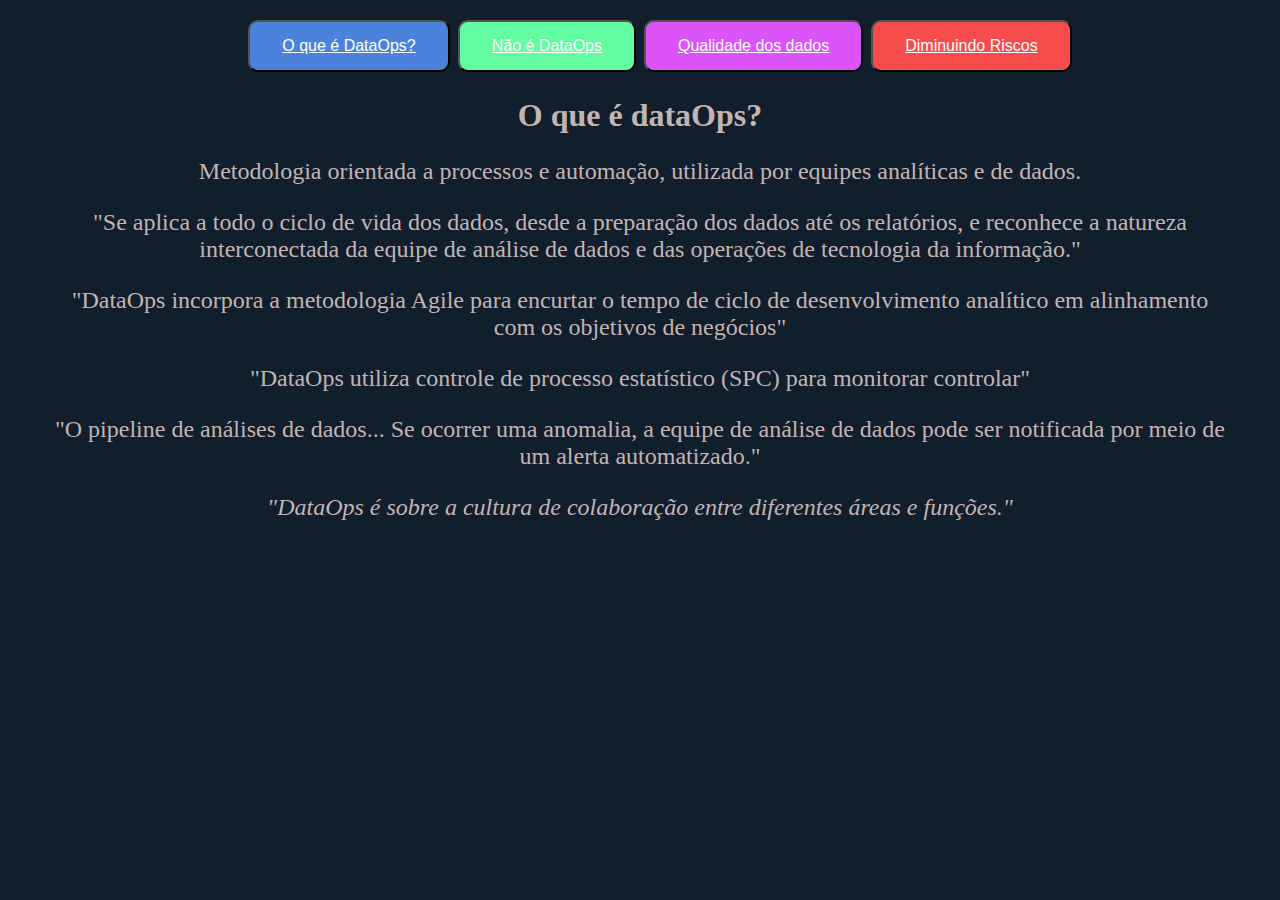
<file: index.html>
<!DOCTYPE html>
<html lang="pt-BR">
<head>
    <meta charset="UTF-8">
    <meta http-equiv="X-UA-Compatible" content="IE=edge">
    <meta name="viewport" content="width=device-width, initial-scale=1.0">
    <meta name="author" content="Beatriz Oliveira Ferreira">
    <meta name="description" content="Blog Introdutório sobre DataOps">
    <title>DataOps</title>
    <link rel="stylesheet" href="./style.css">
    <link rel="shortcut icon" href="./tempo-rapido.png">
</head>
<body id="corpo">
    <div class="centro">
        <header>
            <nav>
                <ul>
                    <li class="botao">
                        <button class="dataops" type="button">
                            <a class="a" href="./index.html">O que é DataOps?</a>
                        </button>

                        <button class="ndataops" type="button">
                            <a class="a" href="./nodataops.html">Não é DataOps</a>
                        </button>
        
                        <button class="qualidade" type="button">
                            <a class="a" href="./qualidade.html">Qualidade dos dados</a>
                        </button>
                    
                        <button class="riscos" type="button">
                            <a class="a" href="./riscos.html">Diminuindo Riscos</a>
                        </button>
                    </li>
                </ul>
            </nav>
        <h1>O que é dataOps?</h1>
        </header>
    </div>

    <blockquote class="paragrafo">
        <p>
            Metodologia orientada a processos e automação, utilizada por equipes analíticas e de dados.
        </p>

        <p>
            &#34;Se aplica a todo o ciclo de vida dos dados, desde a preparação dos dados até  os relatórios, e reconhece a natureza interconectada da equipe de análise de dados e  das operações de tecnologia da informação.&#34;
        </p>
            
        <p>
            &#34;DataOps incorpora a metodologia Agile para encurtar o tempo de ciclo de
            desenvolvimento analítico em alinhamento com os objetivos de negócios&#34;
        </p>
        
        <p>
            &#34;DataOps utiliza controle de processo estatístico (SPC) para monitorar 
            controlar&#34;
        </p>

        <p>
            &#34;O pipeline de análises de dados... Se ocorrer uma anomalia, a equipe de análise de dados pode ser notificada por meio de um alerta automatizado.&#34;
        </p> 
        
        <p>
            <em>
                &#34;DataOps é sobre a cultura de colaboração entre diferentes áreas e funções.&#34;
            </em>
        </p>
    </blockquote>

    <div class="video">
        <iframe 
            width="460" 
            height="215" 
            src="https://www.youtube.com/embed/r9qxJuruIbM"   
            title="YouTube video player" 
            frameborder="0" 
            allow="
            accelerometer;
            autoplay;
            clipboard-write; 
            encrypted-media; 
            gyroscope; 
            picture-in-picture"allowfullscreen>
        </iframe>
</div>
</body>
</html>
</file>
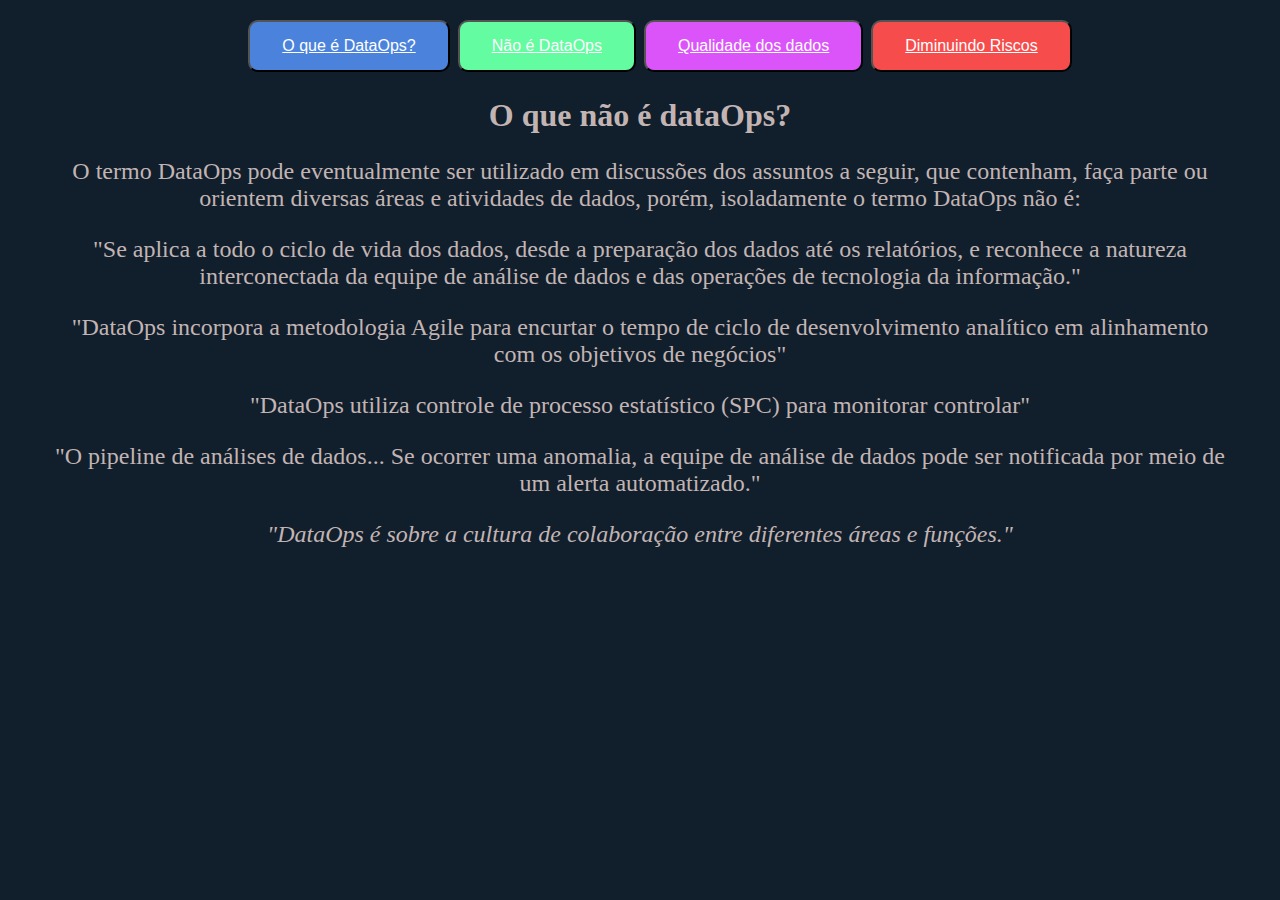
<file: nodataops.html>
<!DOCTYPE html>
<html lang="pt-BR">
<head>
    <meta charset="UTF-8">
    <meta http-equiv="X-UA-Compatible" content="IE=edge">
    <meta name="viewport" content="width=device-width, initial-scale=1.0">
    <meta name="author" content="Beatriz Oliveira Ferreira">
    <meta name="description" content="Blog Introdutório sobre DataOps">
    <title>DataOps</title>
    <link rel="stylesheet" href="./style.css">
    <link rel="shortcut icon" href="./tempo-rapido.png">
</head>
<body id="corpo">
    <div class="centro" style="text-align: center;">
        <header>
            <nav>
                <ul>
                    <li style="display: inline;">
                        <button class="dataops" type="button">
                            <a class="a" href="./index.html">O que é DataOps?</a>
                        </button>

                        <button class="ndataops" type="button">
                            <a class="a" href="./nodataops.html">Não é DataOps</a>
                        </button>
        
                        <button class="qualidade" type="button">
                            <a class="a" href="./qualidade.html">Qualidade dos dados</a>
                        </button>
                    
                        <button class="riscos" type="button">
                            <a class="a" href="./riscos.html">Diminuindo Riscos</a>
                        </button>
                    </li>
                </ul>
            </nav>
        <h1>O que não é dataOps?</h1>
        </header>
    </div>
    <blockquote class="paragrafo">
        <p>
            O termo DataOps pode eventualmente ser utilizado em discussões dos assuntos a seguir, que contenham, faça parte ou orientem diversas áreas e atividades de dados, porém, isoladamente o termo DataOps não é:
        </p>

        <p>
            &#34;Se aplica a todo o ciclo de vida dos dados, desde a preparação dos dados até  os relatórios, e reconhece a natureza interconectada da equipe de análise de dados e  das operações de tecnologia da informação.&#34;
        </p>
            
        <p>
            &#34;DataOps incorpora a metodologia Agile para encurtar o tempo de ciclo de
            desenvolvimento analítico em alinhamento com os objetivos de negócios&#34;
        </p>
        
        <p>
            &#34;DataOps utiliza controle de processo estatístico (SPC) para monitorar 
            controlar&#34;
        </p>

        <p>
            &#34;O pipeline de análises de dados... Se ocorrer uma anomalia, a equipe de análise de dados pode ser notificada por meio de um alerta automatizado.&#34;
        </p> 
        
        <p>
            <em>
                &#34;DataOps é sobre a cultura de colaboração entre diferentes áreas e funções.&#34;
            </em>
        </p>
    </blockquote>
</body>
</html>
</file>
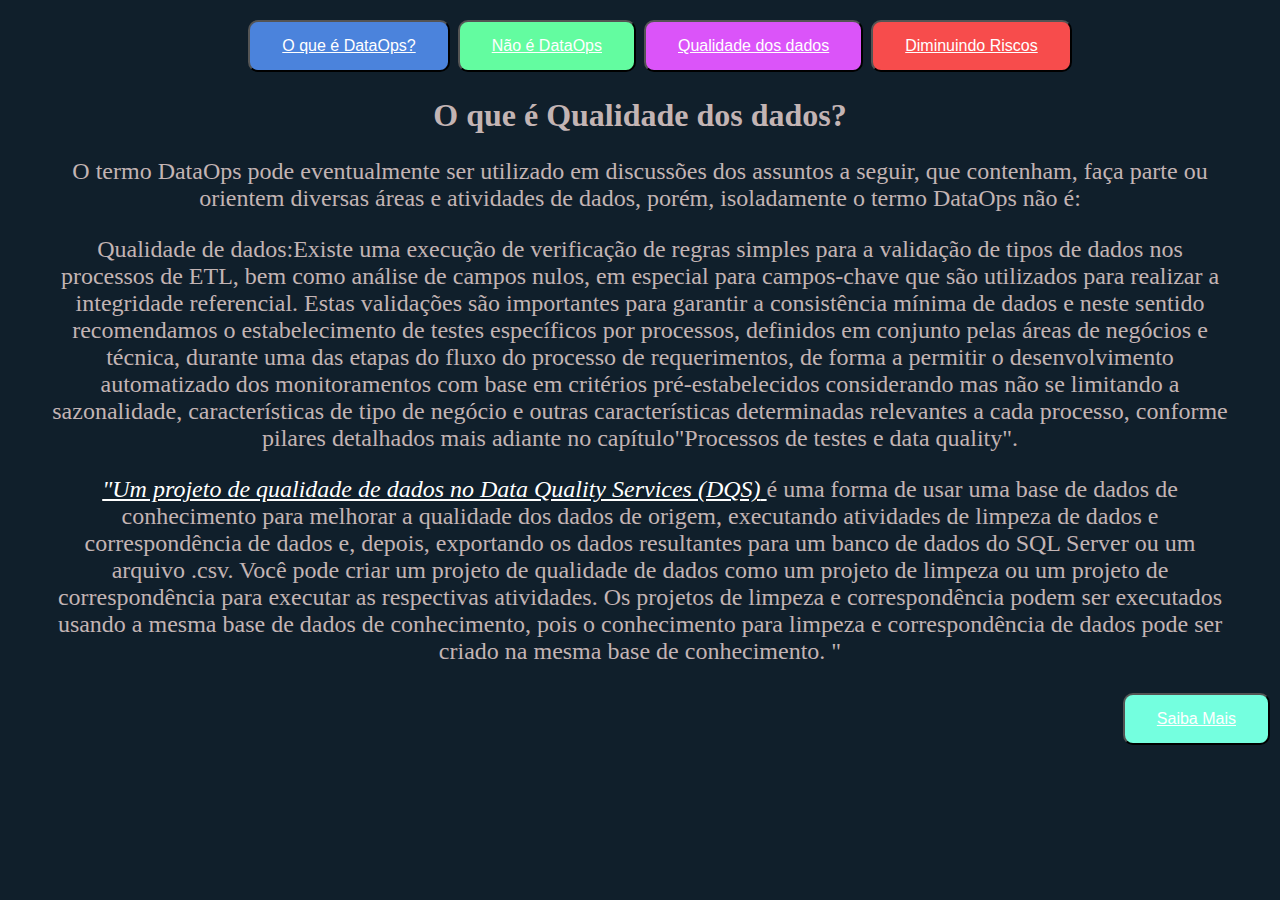
<file: qualidade.html>
<!DOCTYPE html>
<html lang="pt-BR">
<head>
    <meta charset="UTF-8">
    <meta http-equiv="X-UA-Compatible" content="IE=edge">
    <meta name="viewport" content="width=device-width, initial-scale=1.0">
    <meta name="author" content="Beatriz Oliveira Ferreira">
    <meta name="description" content="Blog Introdutório sobre DataOps">
    <title>DataOps</title>
    <link rel="stylesheet" href="./style.css">
    <link rel="shortcut icon" href="./tempo-rapido.png">
</head>
<body id="corpo">
    <div class="centro">
        <header>
            <nav>
                <ul>
                    <li class="botao">
                        <button class="dataops" type="button">
                            <a class="a" href="./index.html">O que é DataOps?</a>
                        </button>

                        <button class="ndataops" type="button">
                            <a class="a" href="./nodataops.html">Não é DataOps</a>
                        </button>
        
                        <button class="qualidade" type="button">
                            <a class="a" href="./qualidade.html">Qualidade dos dados</a>
                        </button>
                    
                        <button class="riscos" type="button">
                            <a class="a" href="./riscos.html">Diminuindo Riscos</a>
                        </button>
                    </li>
                </ul>
            </nav>
        <h1>O que é Qualidade dos dados?</h1>
        </header>
    </div>

    <blockquote class="paragrafo">
        <p>
            O termo DataOps pode eventualmente ser utilizado em discussões dos assuntos a seguir, que contenham, faça parte ou orientem diversas áreas e atividades de dados, porém, isoladamente o termo DataOps não é:
        </p>

        <p>
            Qualidade de dados&#58;Existe uma execução de verificação de regras simples para a validação de tipos de dados nos processos de ETL, bem como análise de campos nulos, em especial para campos-chave que são utilizados para realizar a integridade referencial. Estas validações são importantes para garantir a consistência mínima de dados e neste sentido recomendamos o estabelecimento de testes específicos por processos, definidos em conjunto pelas áreas de negócios e técnica, durante uma das etapas do fluxo do processo de requerimentos, de forma a permitir o desenvolvimento automatizado dos monitoramentos com base em critérios pré-estabelecidos considerando mas não se limitando a sazonalidade, características de tipo de negócio e outras características determinadas relevantes a cada processo, conforme pilares detalhados mais adiante no capítulo&#34;Processos de testes e data quality&#34;.
        </p>
            
        <p> 
            <a href="https://docs.microsoft.com/pt-br/sql/data-quality-services/data-quality-projects-dqs?view=sql-server-ver15" target="_blank" class="a">
            <em>&#34;Um projeto de qualidade de dados no Data Quality Services (DQS)</em>
            </a>
            <span class="paragrafo">é uma forma de usar uma base de dados de conhecimento para melhorar a qualidade dos dados de origem, executando atividades de limpeza de dados e correspondência de dados e, depois, exportando os dados resultantes para um banco de dados do SQL Server ou um arquivo .csv. Você pode criar um projeto de qualidade de dados como um projeto de limpeza ou um projeto de correspondência para executar as respectivas atividades. Os projetos de limpeza e correspondência podem ser executados usando a mesma base de dados de conhecimento, pois o conhecimento para limpeza e correspondência de dados pode ser criado na mesma base de conhecimento.</span> &#34;
            
        </p>
    </blockquote>
    <footer class="footer">
        <button>
            <a class="a" href="https://docs.microsoft.com/pt-br/sql/data-quality-services/data-quality-projects-dqs?view=sql-server-ver15" target="">Saiba Mais</a>
        </button>
    </footer>
</body>
</html>
</file>
<file: style.css>
#corpo {
    background-color: rgb(16, 31, 43);
    color: rgb(195, 180, 180);
}

.centro {
    text-align: center;
}

.botao {
    display: inline;
}

.a {
    color: white;
    border: 100%;
}

.dataops {
    background-color: #4b83dc;
    border-radius: 0.625rem;
    color: white;
    padding: 0.9375rem 2rem;
    text-align: center;
    text-decoration: none;
    font-size: 1rem;
    margin: 0.25rem 0.125rem;
    cursor: pointer;
}

.dataops:hover {
    background-color: rgb(9, 34, 253);
}

.ndataops {
    background-color: #63fca0;
    border-radius: 0.625rem;
    color: white;
    padding: 0.9375rem 2rem;
    text-align: center;
    text-decoration: none;
    font-size: 1rem;
    margin: 0.25rem 0.125rem;
    cursor: pointer;
}

.ndataops:hover {
    background-color: #007730;
}

.qualidade {
    background-color: #db54f9;
    border-radius: 0.625rem;
    color: white;
    padding: 0.9375rem 2rem;
    text-align: center;
    text-decoration: none;
    font-size: 1rem;
    margin: 0.25rem 0.125rem;
    cursor: pointer;
}

.qualidade:hover {
    background-color: #371825;
}

.riscos {
    background-color: #f74c4c;
    border-radius: 0.625rem;
    color: white;
    padding: 0.9375rem 2rem;
    text-align: center;
    text-decoration: none;
    font-size: 1rem;
    margin: 0.25rem 0.125rem;
    cursor: pointer;
}

.riscos:hover {
    background-color: #7c0000;
}

.paragrafo {
    text-align: center;
    font-weight: 300;
    font-size: 1.5rem;
}

.paragrafo-riscos {
    text-align: left;
    font-weight: 300;
    font-size: 1.5rem;
}

.video {
    text-align: center;
}

.footer {
    text-align: right;
}

.footer button {
    background-color: #74ffdf;
    border-radius: 0.625rem;
    color: white;
    padding: 0.9375rem 2rem;
    text-align: center;
    text-decoration: none;
    font-size: 1rem;
    margin: 0.25rem 0.125rem;
    cursor: pointer;
}

.footer button:hover {
    background-color: #000000;
}
</file>
